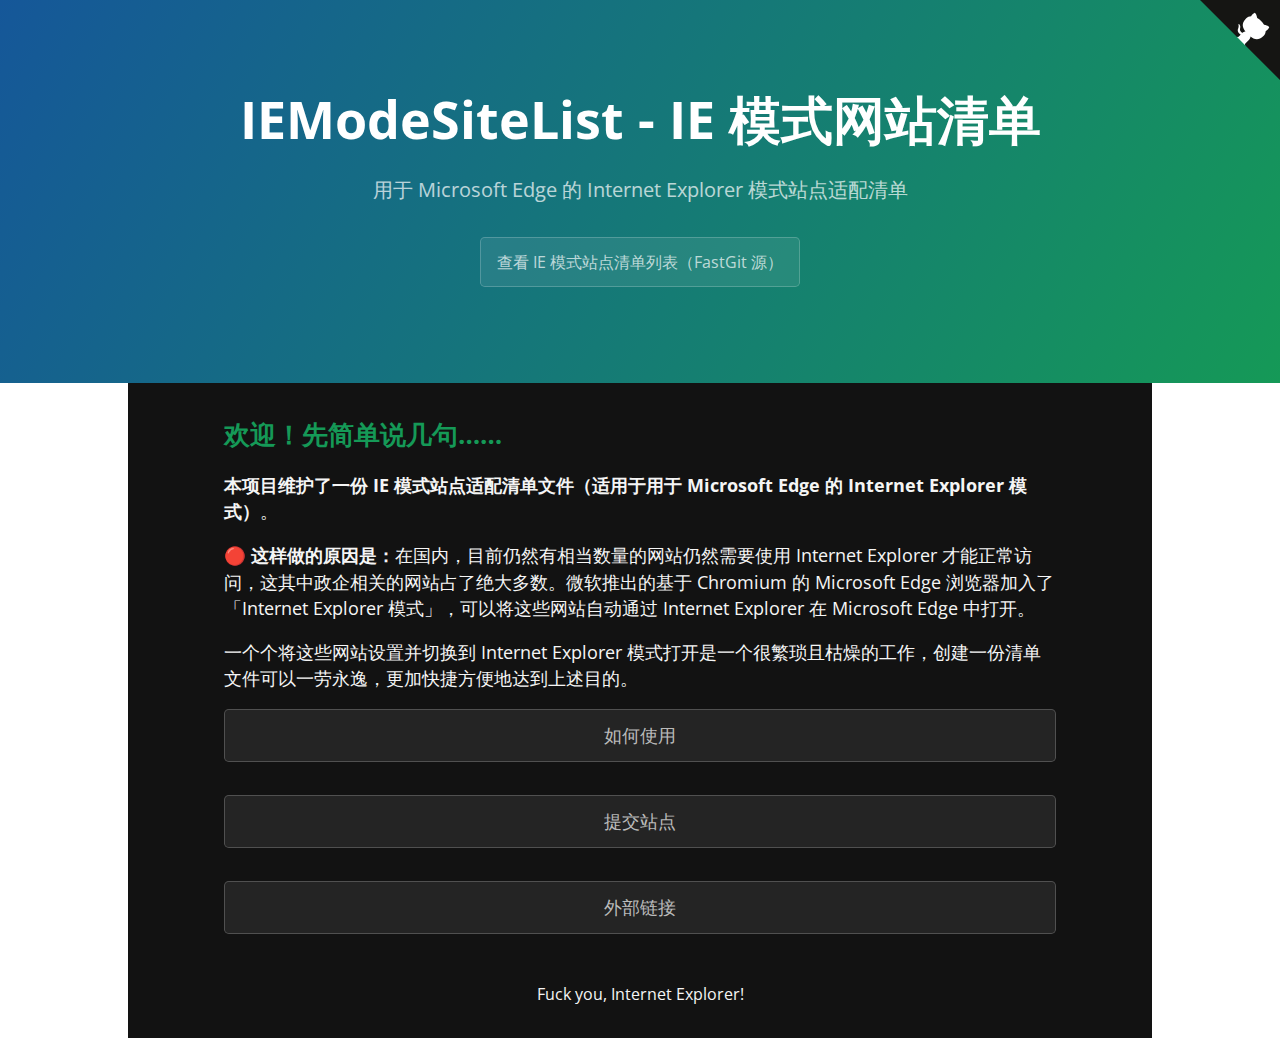
<file: index.html>
<!DOCTYPE html>
<!-- saved from url=(0043)https://witherzuo.github.io/IEModeSiteList/ -->
<html lang="en-US">

<head>
	<meta http-equiv="Content-Type" content="text/html; charset=UTF-8">
	<!-- Begin Jekyll SEO tag v2.7.1 -->
	<title>IEModeSiteList - IE 模式网站清单 | IEModeSiteList</title>
	<meta name="generator" content="Jekyll v3.9.0">
	<meta property="og:title" content="IEModeSiteList - IE 模式网站清单">
	<meta property="og:locale" content="en_US">
	<meta name="description" content="用于 Microsoft Edge 的 Internet Explorer 模式站点适配清单">
	<meta property="og:description" content="用于 Microsoft Edge 的 Internet Explorer 模式站点适配清单">
	<link rel="canonical" href="https://witherzuo.github.io/IEModeSiteList/">
	<meta property="og:url" content="https://witherzuo.github.io/IEModeSiteList/">
	<meta property="og:site_name" content="IEModeSiteList">
	<meta name="twitter:card" content="summary">
	<meta property="twitter:title" content="IEModeSiteList - IE 模式网站清单">
	<script type="application/ld+json">
		{
			"description": "用于 Microsoft Edge 的 Internet Explorer 模式站点适配清单",
			"url": "https://witherzuo.github.io/IEModeSiteList/",
			"@type": "WebSite",
			"name": "IEModeSiteList",
			"headline": "IEModeSiteList - IE 模式网站清单",
			"@context": "https://schema.org"
		}
	</script>
	<!-- End Jekyll SEO tag -->
	<link rel="preconnect" href="https://fonts.gstatic.com/">
	<link rel="preload" href="https://witherzuo.github.io/IEModeSiteList/styles/fonts.css">
	<meta name="viewport" content="width=device-width, initial-scale=1">
	<meta name="theme-color" content="#157878">
	<meta name="apple-mobile-web-app-status-bar-style" content="black-translucent">
	<link rel="stylesheet" href="https://witherzuo.github.io/IEModeSiteList/styles/style.css">
</head>

<body>
	<a href="https://github.com/WitherZuo/IEModeSiteList" class="github-corner" aria-label="View source on GitHub"><svg width="80" height="80" viewBox="0 0 250 250" style="fill:#151513; color:#fff; position: absolute; top: 0; border: 0; right: 0;" aria-hidden="true"><path d="M0,0 L115,115 L130,115 L142,142 L250,250 L250,0 Z"></path><path d="M128.3,109.0 C113.8,99.7 119.0,89.6 119.0,89.6 C122.0,82.7 120.5,78.6 120.5,78.6 C119.2,72.0 123.4,76.3 123.4,76.3 C127.3,80.9 125.5,87.3 125.5,87.3 C122.9,97.6 130.6,101.9 134.4,103.2" fill="currentColor" style="transform-origin: 130px 106px;" class="octo-arm"></path><path d="M115.0,115.0 C114.9,115.1 118.7,116.5 119.8,115.4 L133.7,101.6 C136.9,99.2 139.9,98.4 142.2,98.6 C133.8,88.0 127.5,74.4 143.8,58.0 C148.5,53.4 154.0,51.2 159.7,51.0 C160.3,49.4 163.2,43.6 171.4,40.1 C171.4,40.1 176.1,42.5 178.8,56.2 C183.1,58.6 187.2,61.8 190.9,65.4 C194.5,69.0 197.7,73.2 200.1,77.6 C213.8,80.2 216.3,84.9 216.3,84.9 C212.7,93.1 206.9,96.0 205.4,96.6 C205.1,102.4 203.0,107.8 198.3,112.5 C181.9,128.9 168.3,122.5 157.7,114.1 C157.9,116.9 156.7,120.9 152.7,124.9 L141.0,136.5 C139.8,137.7 141.6,141.9 141.8,141.8 Z" fill="currentColor" class="octo-body"></path></svg></a><style>.github-corner:hover .octo-arm{animation:octocat-wave 560ms ease-in-out}@keyframes octocat-wave{0%,100%{transform:rotate(0)}20%,60%{transform:rotate(-25deg)}40%,80%{transform:rotate(10deg)}}@media (max-width:500px){.github-corner:hover .octo-arm{animation:none}.github-corner .octo-arm{animation:octocat-wave 560ms ease-in-out}}</style>
	<header class="page-header" role="banner">
		<h1 class="project-name">IEModeSiteList - IE 模式网站清单</h1>
		<h2 class="project-tagline">用于 Microsoft Edge 的 Internet Explorer 模式站点适配清单</h2>
		<a href="https://github.com/WitherZuo/IEModeSiteList/blob/master/IEModeWebsiteList.xml" class="btn">查看 IE 模式站点清单列表（FastGit 源）</a>
	</header>
	<main id="content" class="main-content" role="main">
		<h2 id="iemodesitelist---ie-模式网站清单">欢迎！先简单说几句……</h2>
		<p><strong>本项目维护了一份 IE 模式站点适配清单文件（适用于用于 Microsoft Edge 的 Internet Explorer 模式）</strong>。</p>
		<p>🔴 <strong>这样做的原因是：</strong>在国内，目前仍然有相当数量的网站仍然需要使用 Internet Explorer 才能正常访问，这其中政企相关的网站占了绝大多数。微软推出的基于 Chromium 的 Microsoft Edge 浏览器加入了「Internet Explorer 模式」，可以将这些网站自动通过 Internet Explorer 在 Microsoft Edge 中打开。</p>
		<p>一个个将这些网站设置并切换到 Internet Explorer 模式打开是一个很繁琐且枯燥的工作，创建一份清单文件可以一劳永逸，更加快捷方便地达到上述目的。</p>
		<p><a href="https://witherzuo.github.io/IEModeSiteList/how-to-use.html" class="btn">如何使用</a></p>
		<p><a href="https://github.com/WitherZuo/IEModeSiteList/issues/new/choose" class="btn">提交站点</a></p>
		<p><a href="https://blogs.windows.com/windowsexperience/2021/05/19/the-future-of-internet-explorer-on-windows-10-is-in-microsoft-edge/" class="btn">外部链接</a></p>
		<footer class="site-footer">
			Fuck you, Internet Explorer! 
		</footer>
	</main>
</body>
</html>
</file>
